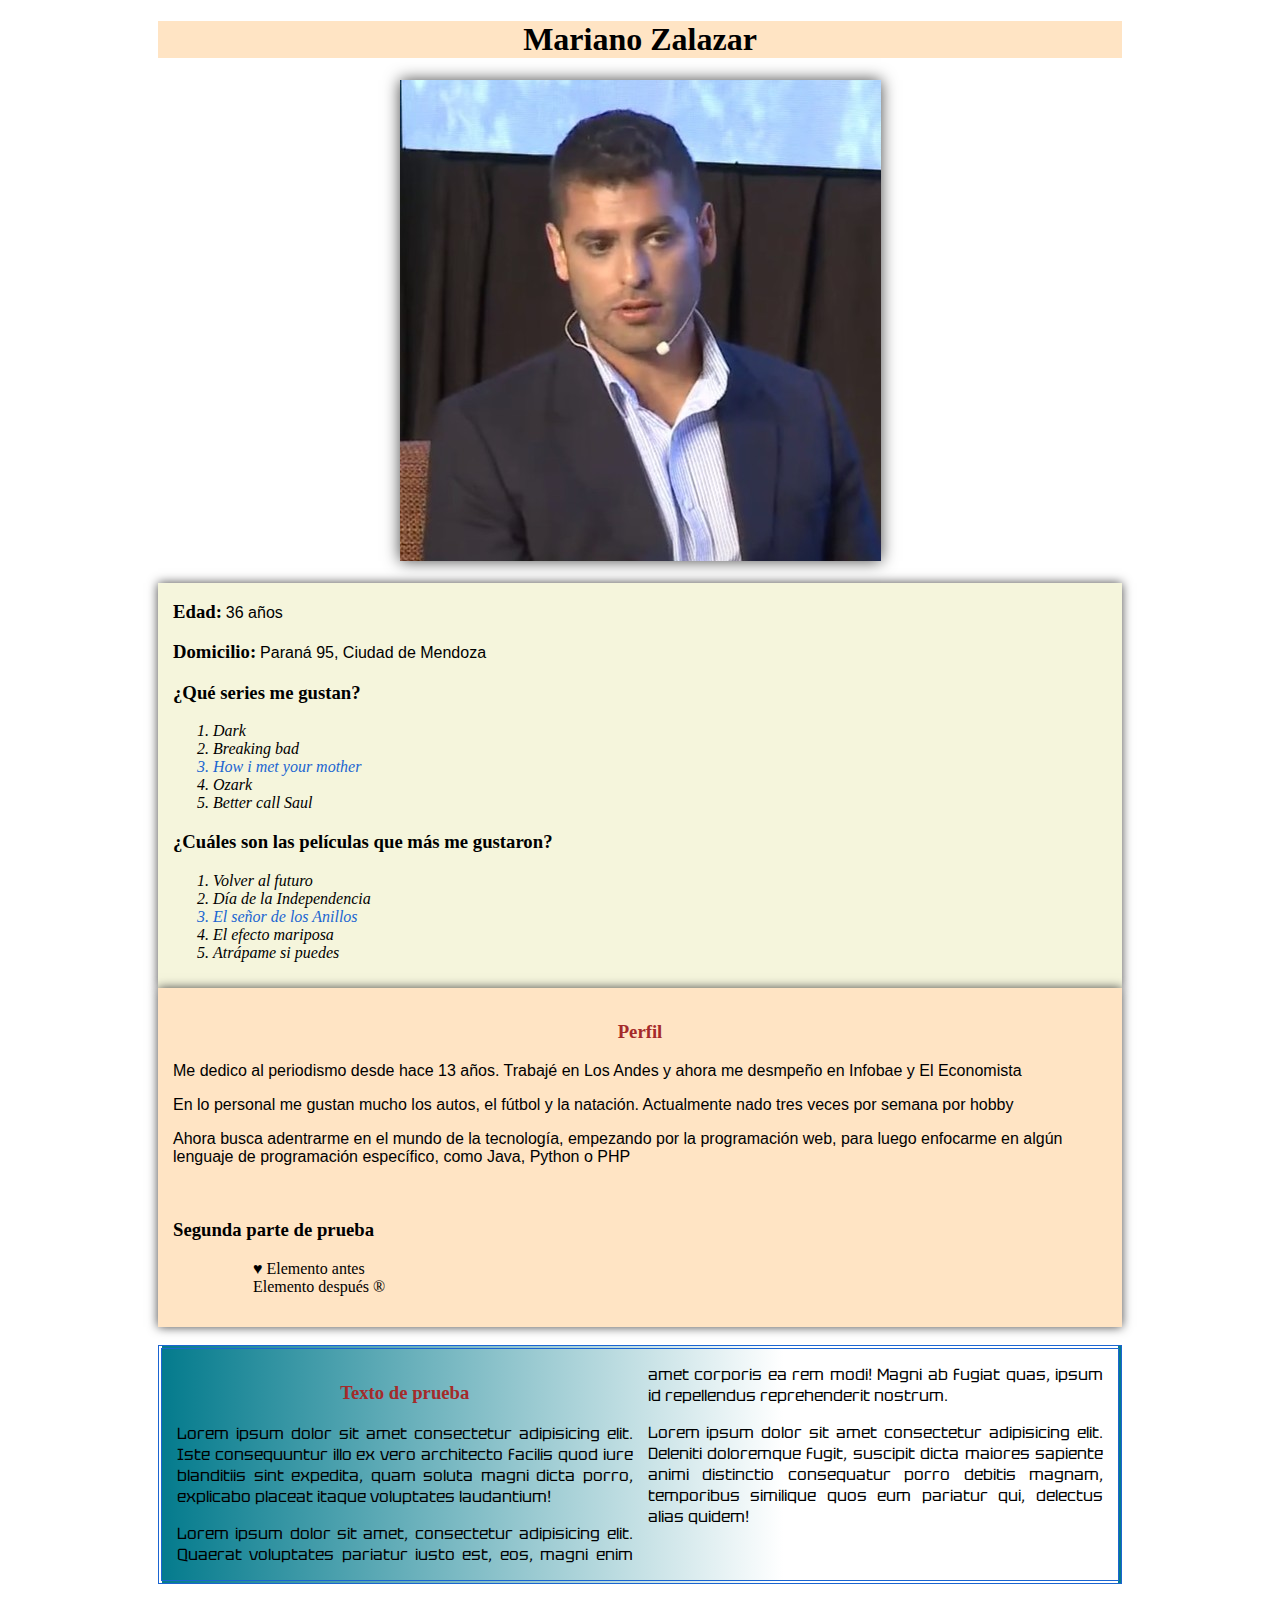
<file: index.html>
<!DOCTYPE html>
<html lang="en">

<head>
    <meta charset="UTF-8">
    <meta name="viewport" content="width=device-width, initial-scale=1.0">
    <title>Currículum vitae</title>
    <link rel="stylesheet" href="Estilos.css">
    <link rel="preconnect" href="https://fonts.googleapis.com">
    <link rel="preconnect" href="https://fonts.gstatic.com" crossorigin>
    <link href="https://fonts.googleapis.com/css2?family=Roboto:wght@500&family=Tektur&display=swap" rel="stylesheet">
    <link rel="stylesheet" href="https://cdnjs.cloudflare.com/ajax/libs/font-awesome/6.4.0/css/all.min.css" integrity="sha512-iecdLmaskl7CVkqkXNQ/ZH/XLlvWZOJyj7Yy7tcenmpD1ypASozpmT/E0iPtmFIB46ZmdtAc9eNBvH0H/ZpiBw==" crossorigin="anonymous" referrerpolicy="no-referrer" />
    </head>

<body>
    <main>
    <h1 style="text-align: center;">Mariano Zalazar</h1>
    <center><img style="border-image-width: auto" src="Imágenes/Perfil.jpg" alt="Foto de perfil"></center>
    <section>
        <br>
        <div id="principal">
        <br>
        <h3 class="saltolinea">Edad:</h3> 
        <p class="saltolinea">36 años</p>
        <br>
        <br>
     <h3 class="saltolinea">Domicilio:</h3>
    <p class="saltolinea">Paraná 95, Ciudad de Mendoza</p>
    <h3>¿Qué series me gustan?</h3>
    <ol>
        <li>Dark</li>
        <li>Breaking bad</li>
        <li>How i met your mother</li>
        <li>Ozark</li>
        <li>Better call Saul</li>
    </ol>
    <h3>¿Cuáles son las películas que más me gustaron?</h3>
    <ol>
        <li>Volver al futuro</li>
        <li>Día de la Independencia</li>
        <li>El señor de los Anillos</li>
        <li>El efecto mariposa</li>
        <li>Atrápame si puedes</li>
    </ol>
    </div>
    <div id="pie">
    <h3>Perfil</h3>
    <p>Me dedico al periodismo desde hace 13 años. Trabajé en Los Andes y ahora me desmpeño en Infobae y El Economista
    </p>
    <p>En lo personal me gustan mucho los autos, el fútbol y la natación. Actualmente nado tres veces por semana por hobby</p>
    <p>Ahora busca adentrarme en el mundo de la tecnología, empezando por la programación web, para luego enfocarme en algún lenguaje de programación específico, como Java, Python o PHP</p>
    <br>
    <h3>Segunda parte de prueba</h2>
        <ol>
            <ul>Elemento antes</ul>
            <ul>Elemento después</ul>
        </ol>
    </div>
    <br>
    </section>
          <center>
        <div id="prueba">
            <h3>Texto de prueba</h3>
            <i class="fa-sharp fa-solid fa-pen-fancy"></i>
            <p class="otrafuente">Lorem ipsum dolor sit amet consectetur adipisicing elit. Iste consequuntur illo ex vero architecto facilis quod iure blanditiis sint expedita, quam soluta magni dicta porro, explicabo placeat itaque voluptates laudantium!</p>
            <p class="otrafuente">Lorem ipsum dolor sit amet, consectetur adipisicing elit. Quaerat voluptates pariatur iusto est, eos, magni enim amet corporis ea rem modi! Magni ab fugiat quas, ipsum id repellendus reprehenderit nostrum.</p>
            <p class="otrafuente">Lorem ipsum dolor sit amet consectetur adipisicing elit. Deleniti doloremque fugit, suscipit dicta maiores sapiente animi distinctio consequatur porro debitis magnam, temporibus similique quos eum pariatur qui, delectus alias quidem!</p>
        </div>
    <br>  
    <center>
        <strong>Si querés contactarme podés llenar el siguiente <a href="/Formulario.html" target="_blank">formulario</a></strong>
    </center>    
    </main>
</body>

</html>
</file>
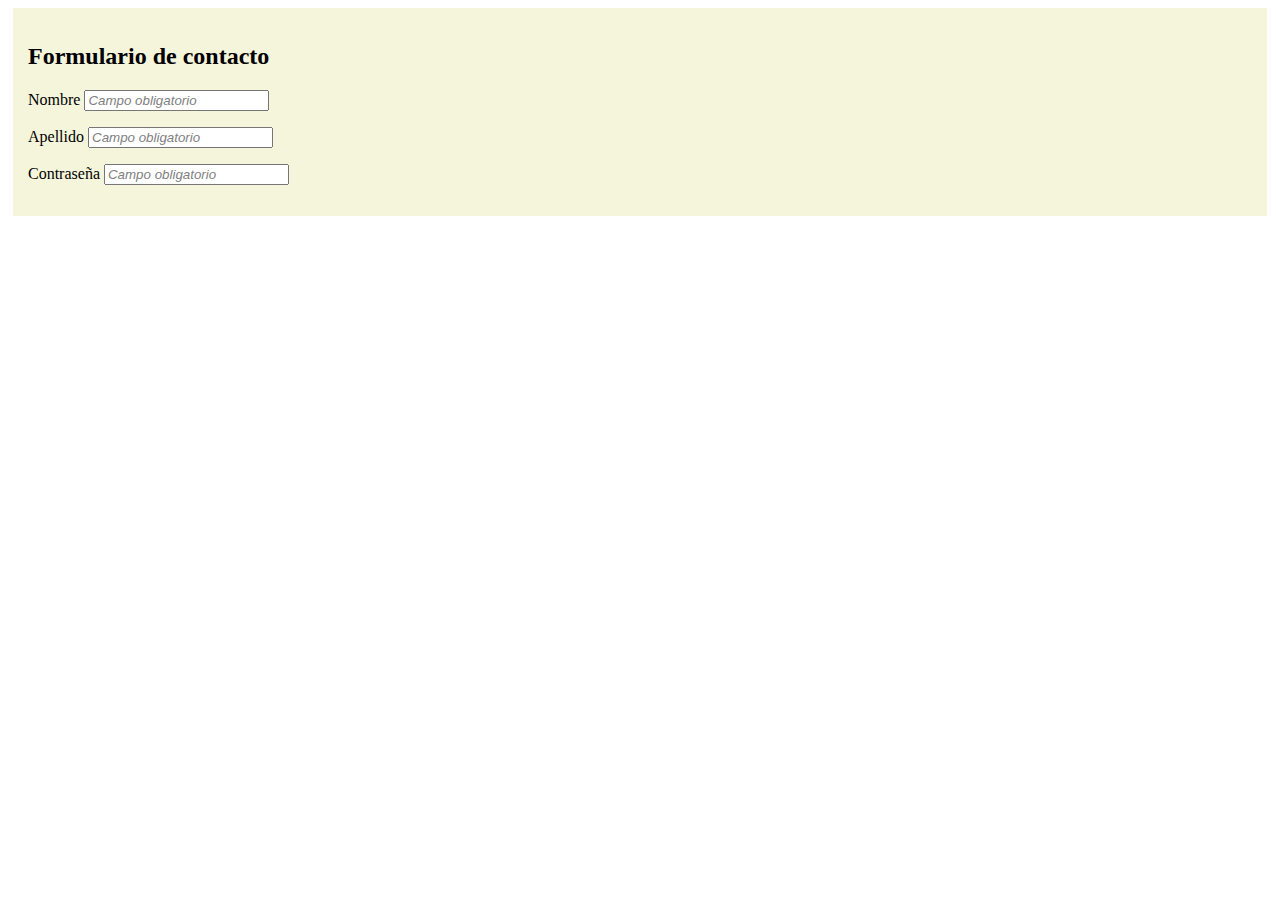
<file: Formulario.html>
<!DOCTYPE html>
<html lang="en">
<head>
    <meta charset="UTF-8">
    <meta name="viewport" content="width=device-width, initial-scale=1.0">
    <link rel="stylesheet" href="Estilos 2.css">
    <title>Document</title>
</head>
<body>
<div>
    <h2>Formulario de contacto</h2>
    <form>
        <p>
            <label for="nom">Nombre</label>
            <input type="text" name="nombre" placeholder="Campo obligatorio" />            
        </p>
        <p>
            <label for="ape">Apellido</label>
            <input type="text" name="apellido" placeholder="Campo obligatorio"/>
        </p>
        <p>
            <label for="pass">Contraseña</label>
            <input type="password" name="pass" placeholder="Campo obligatorio" />
        </p>
    </form>
    </div>
</body>
</html>
</file>
<file: Estilos.css>
p {
    font-size: 27;
    font-family: Verdana, Geneva, Tahoma, sans-serif;
}
li {
    font-style: oblique;
}
h1 {
    background-color: bisque;
    margin-left: 150px;
    margin-right: 150px;
}
#principal {
    margin-left: 150px;
    margin-right: 150px;
    padding-left: 15px;
    padding-bottom: 15PX;
    padding-bottom: 10px;
    background-color:beige;
    box-shadow: 0 0 10px #4a4949;
}
.saltolinea {
    display:inline;
}
#pie {
    background-color: bisque;
    margin-left: 150px;
    margin-right: 150px;
    padding: 15px;
    box-shadow: 0 0 10px #464646;
}

#pie ul:first-child::before {
    content: "♥ "
    }
#pie ul:nth-child(2)::after {
    content: " ®"
}

#pie ul {
    display: flex-start;
   
}

img {
    box-shadow: 0 0 15px #464646;
}

#prueba {

    text-align: center;

    border: 4px double #1b65d1;

    background: #047b8d;
    background: linear-gradient(0deg,#047b8d 0%, #ffffff 65%);
    background: -webkit-linear-gradient(0deg,#047b8d 0%, #ffffff 65%);
    background: -moz-linear-gradient(0deg,#047b8d 0%, #ffffff 65%);

    margin-left: 150px;
    margin-right: 150px;
    
    padding-bottom: 100px;
    padding-top: 15px;
    padding: 15px;

    column-count: 2;
    -webkit-column-count: 2;
    -moz-column-count: 2;
    column-gap: 15px;
    -webkit-column-gap: 15px;
    -moz-column-gap: 15px;
    column-rule: 2px hidden #000000;
    -webkit-column-rule: 2px hidden #000000;
    -moz-column-rule: 2px hidden #000000;
      
}

#prueba:hover {
    font-size: 18px;
    border-color: brown;
  }

.otrafuente{
    
    font-family: 'Roboto', sans-serif;
    font-family: 'Tektur', cursive;
    text-align: justify;

}

h3:first-child {
    color:brown;
    text-align: center;
}

li:nth-child(3) {
    color:#1b65d1;
}
</file>
<file: Estilos 2.css>
div {
    background-color: beige;
    margin: 5px;
    padding-left: 15px;
    padding-top: 15px;
    padding-bottom: 15px;
}

input::placeholder { 
    color:gray;
    font-style: italic; 
    text-align: left;
}
</file>
